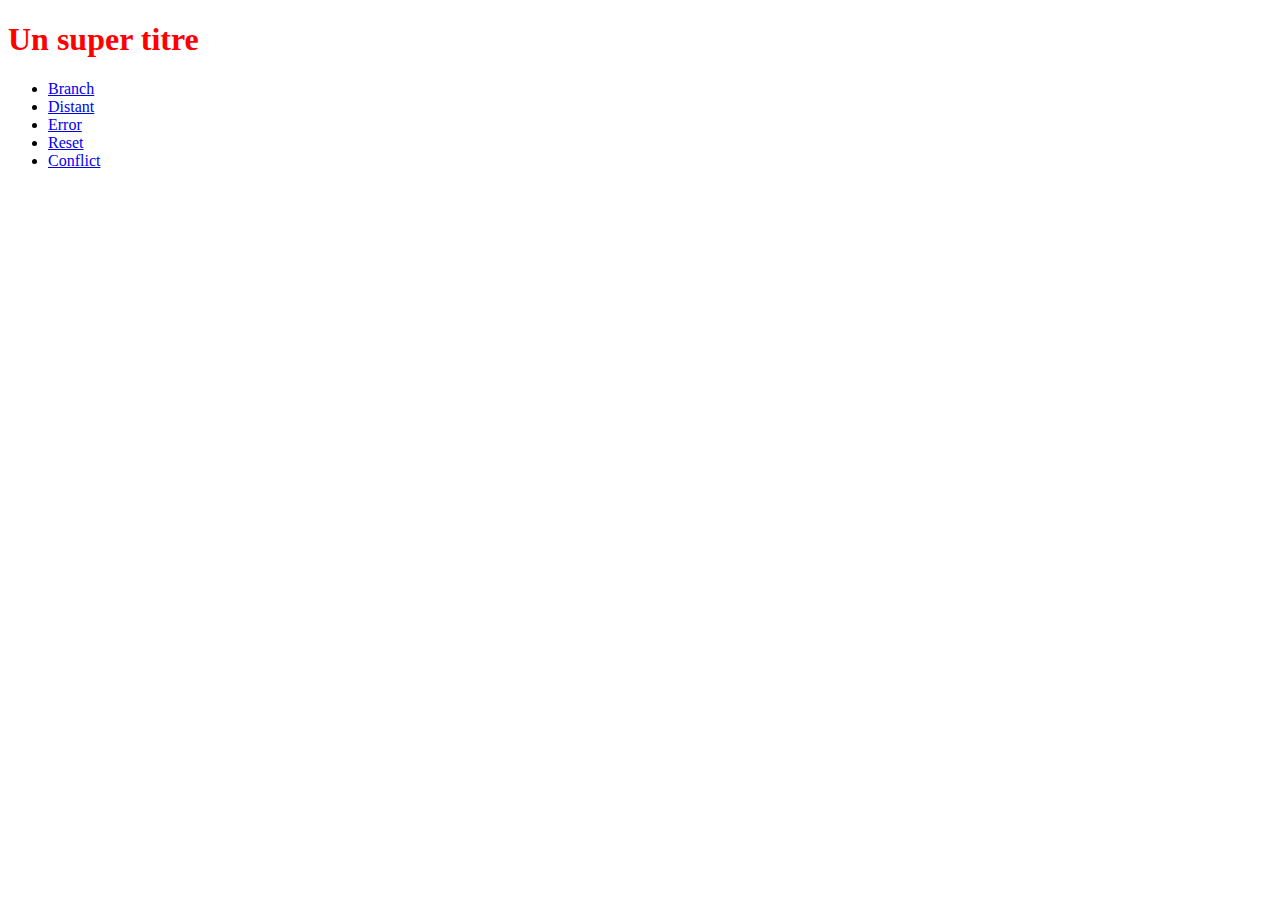
<file: index.html>
<!DOCTYPE html>
<html>
<head>
   <title></title>
   <link rel="stylesheet" type="text/css" href="style.css">
</head>
<body>
   <h1>Un super titre</h1>
   <ul>
      <li><a href="mybranch.html">Branch</a></li>
      <li><a href="distant.html">Distant</a></li>
      <li><a href="error.html">Error</a></li>
      <li><a href="reset.html">Reset</a></li>
      <li><a href="conflict.html">Conflict</a></li>
   </ul>
</body>
</html>
</file>
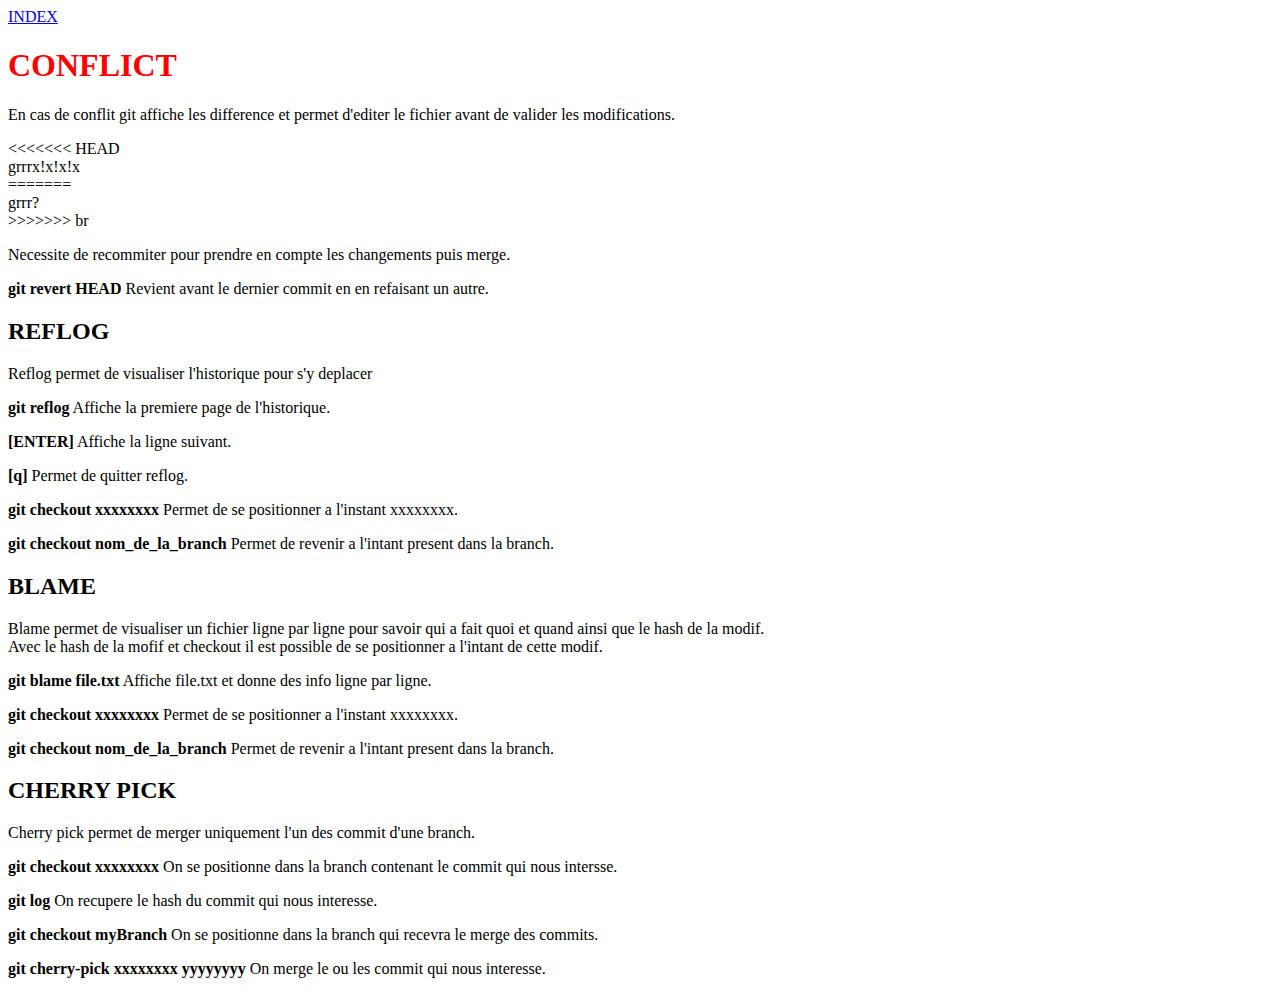
<file: conflict.html>
<!DOCTYPE html>
<html lang="en">
<head>
    <meta charset="UTF-8">
    <meta http-equiv="X-UA-Compatible" content="IE=edge">
    <meta name="viewport" content="width=device-width, initial-scale=1.0">
    <link rel="stylesheet" type="text/css" href="style.css">
    <title>CONFLICT</title>
</head>
<body>
    <a href="index.html">INDEX</a>
    <h1>CONFLICT</h1>
    
    <p>En cas de conflit git affiche les difference et permet d'editer le fichier avant de valider les modifications. </p>
    <p>
        <<<<<<< HEAD  <br>
        grrrx!x!x!x <br>
        ======= <br>
        grrr? <br>
        >>>>>>> br <br>
    </p>
    <p>Necessite de recommiter pour prendre en compte les changements puis merge.</p>

    <p><strong>git revert HEAD</strong> Revient avant le dernier commit en en refaisant un autre.</p>
    
    <h2>REFLOG</h2>
    <p>Reflog permet de visualiser l'historique pour s'y deplacer</p>
    <p><strong>git reflog</strong> Affiche la premiere page de l'historique.</p>
    <p><strong>[ENTER]</strong> Affiche la ligne suivant.</p>
    <p><strong>[q]</strong> Permet de quitter reflog.</p>
    <p><strong>git checkout xxxxxxxx</strong> Permet de se positionner a l'instant xxxxxxxx.</p>
    <p><strong>git checkout nom_de_la_branch</strong> Permet de revenir a l'intant present dans la branch.</p>
    
    <h2>BLAME</h2>
    <p>
        Blame permet de visualiser un fichier ligne par ligne pour savoir qui a fait quoi et quand ainsi que le hash de la modif. <br>
        Avec le hash de la mofif et checkout il est possible de se positionner a l'intant de cette modif.
    </p>
    <p><strong>git blame file.txt</strong> Affiche file.txt et donne des info ligne par ligne.</p>
    <p><strong>git checkout xxxxxxxx</strong> Permet de se positionner a l'instant xxxxxxxx.</p>
    <p><strong>git checkout nom_de_la_branch</strong> Permet de revenir a l'intant present dans la branch.</p>

    
    <h2>CHERRY PICK</h2>
    <p>
        Cherry pick permet de merger uniquement l'un des commit d'une branch.
    </p>
    <p><strong>git checkout xxxxxxxx</strong> On se positionne dans la branch contenant le commit qui nous intersse.</p>
    <p><strong>git log</strong> On recupere le hash du commit qui nous interesse.</p>
    <p><strong>git checkout myBranch</strong> On se positionne dans la branch qui recevra le merge des commits.</p>
    <p><strong>git cherry-pick xxxxxxxx yyyyyyyy</strong> On merge le ou les commit qui nous interesse.</p>

    
    


</body>
</html>
</file>
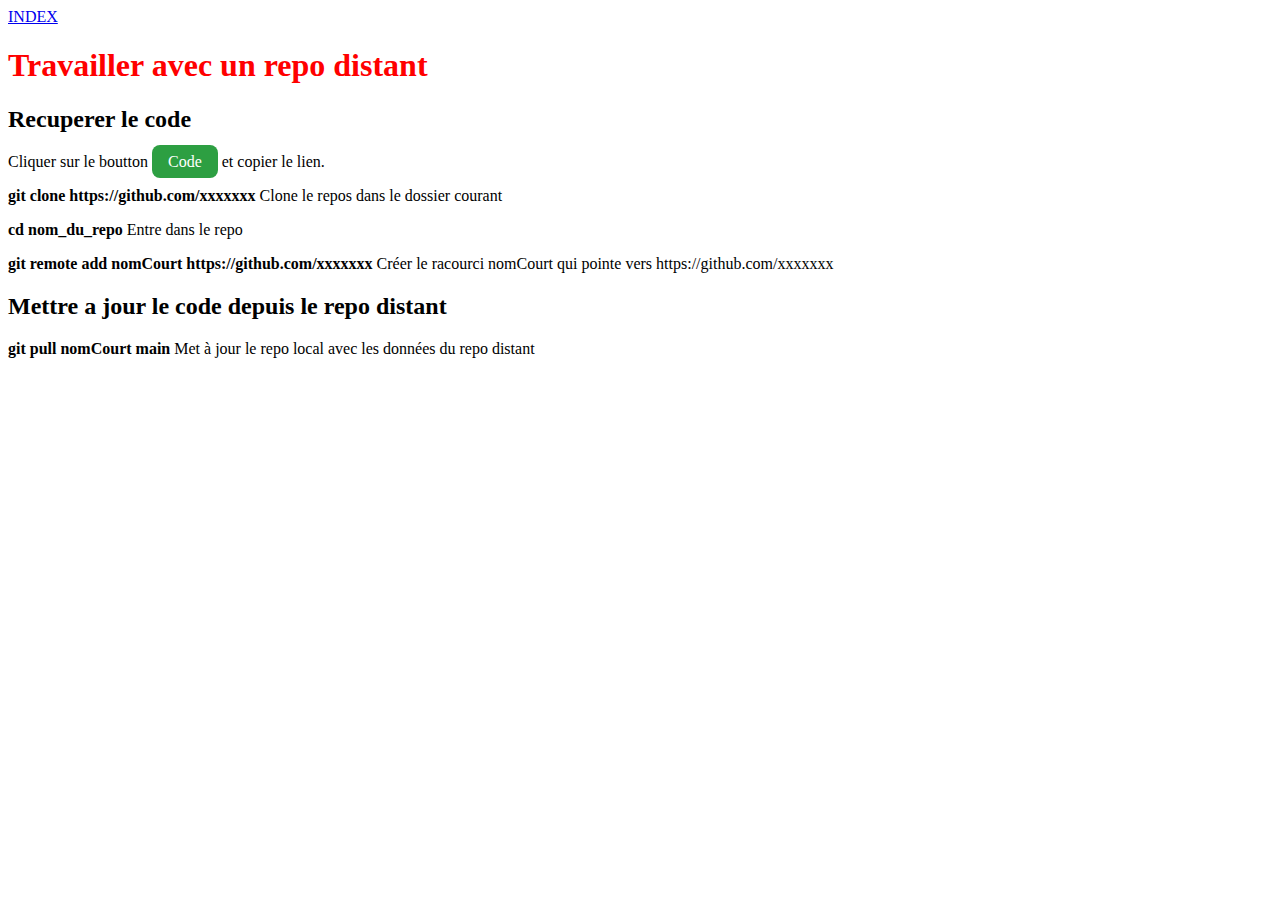
<file: distant.html>
<!DOCTYPE html>
<html lang="en">
<head>
    <meta charset="UTF-8">
    <meta http-equiv="X-UA-Compatible" content="IE=edge">
    <meta name="viewport" content="width=device-width, initial-scale=1.0">
    <link rel="stylesheet" type="text/css" href="style.css">
    <title>DISTANT</title>
</head>
<body>
    <a href="index.html">INDEX</a>
    <h1>Travailler avec un repo distant</h1>
    <h2>Recuperer le code</h2>
    <p>Cliquer sur le boutton <span class="badge git-green">Code</span> et copier le lien. </p>
    <p><strong>git clone https://github.com/xxxxxxx</strong> Clone le repos dans le dossier courant</p>
    <p><strong>cd nom_du_repo</strong> Entre dans le repo</p>
    <p><strong>git remote add nomCourt https://github.com/xxxxxxx</strong> Créer le racourci nomCourt qui pointe vers https://github.com/xxxxxxx</p>
    
    <h2>Mettre a jour le code depuis le repo distant</h2>
    <p><strong>git pull nomCourt main</strong> Met à jour le repo local avec les données du repo distant</p>



</body>
</html>
</file>
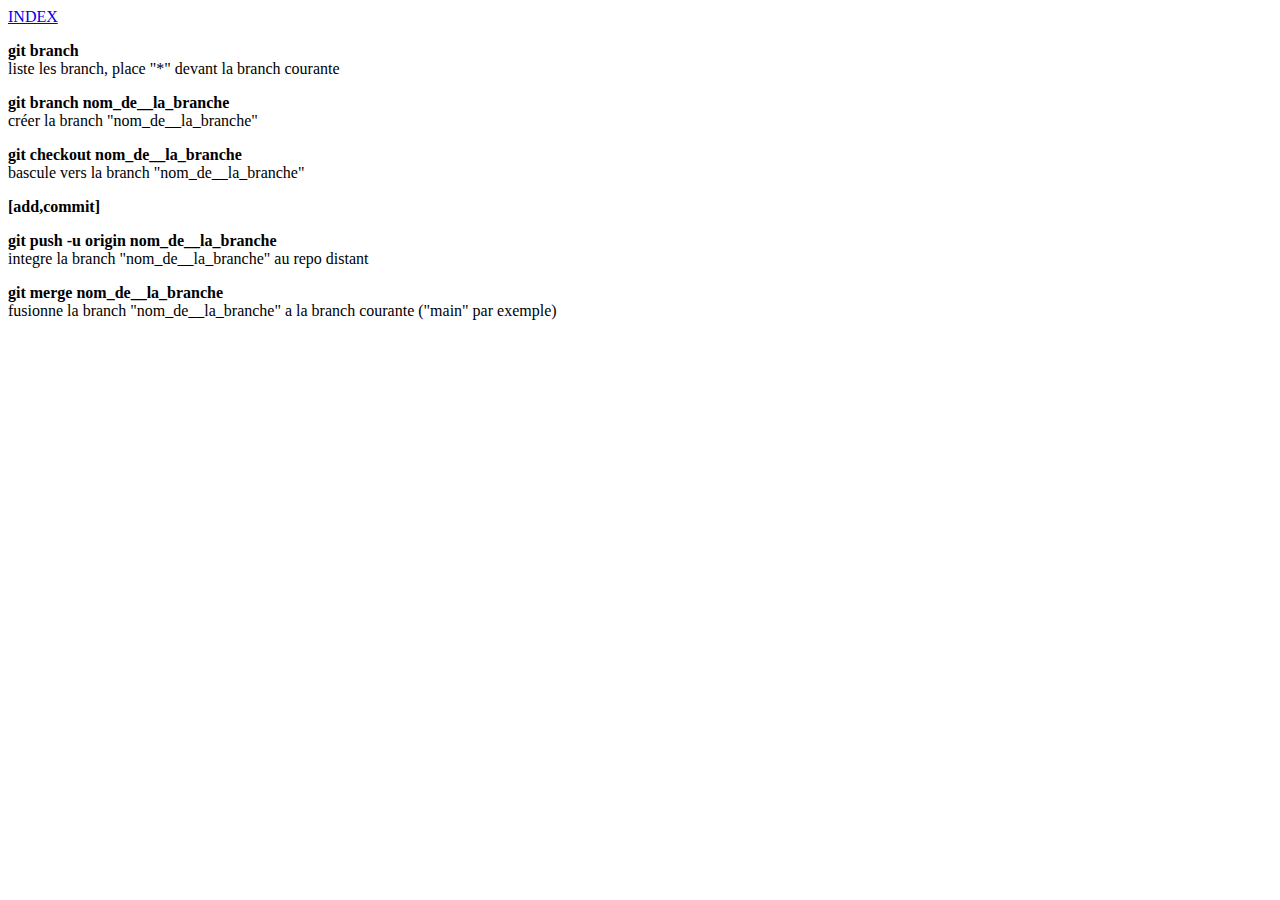
<file: mybranch.html>
<!DOCTYPE html>
<html lang="en">
<head>
    <meta charset="UTF-8">
    <meta http-equiv="X-UA-Compatible" content="IE=edge">
    <meta name="viewport" content="width=device-width, initial-scale=1.0">
    <title>BRANCH</title>
</head>
<body>
    <a href="index.html">INDEX</a>
    <p><strong>git branch</strong><br>liste les branch, place "*" devant la branch courante</p>
    <p><strong>git branch nom_de__la_branche</strong><br>créer la branch "nom_de__la_branche"</p>
    <p><strong>git checkout nom_de__la_branche</strong><br>bascule vers la branch "nom_de__la_branche"</p>
    <p><strong>[add,commit]</strong></p>
    <p><strong>git push -u origin nom_de__la_branche</strong><br>integre la branch "nom_de__la_branche" au repo distant</p>
    <p><strong>git merge nom_de__la_branche</strong><br>fusionne la branch "nom_de__la_branche" a la branch courante ("main" par exemple)</p>
</body>
</html>
</file>
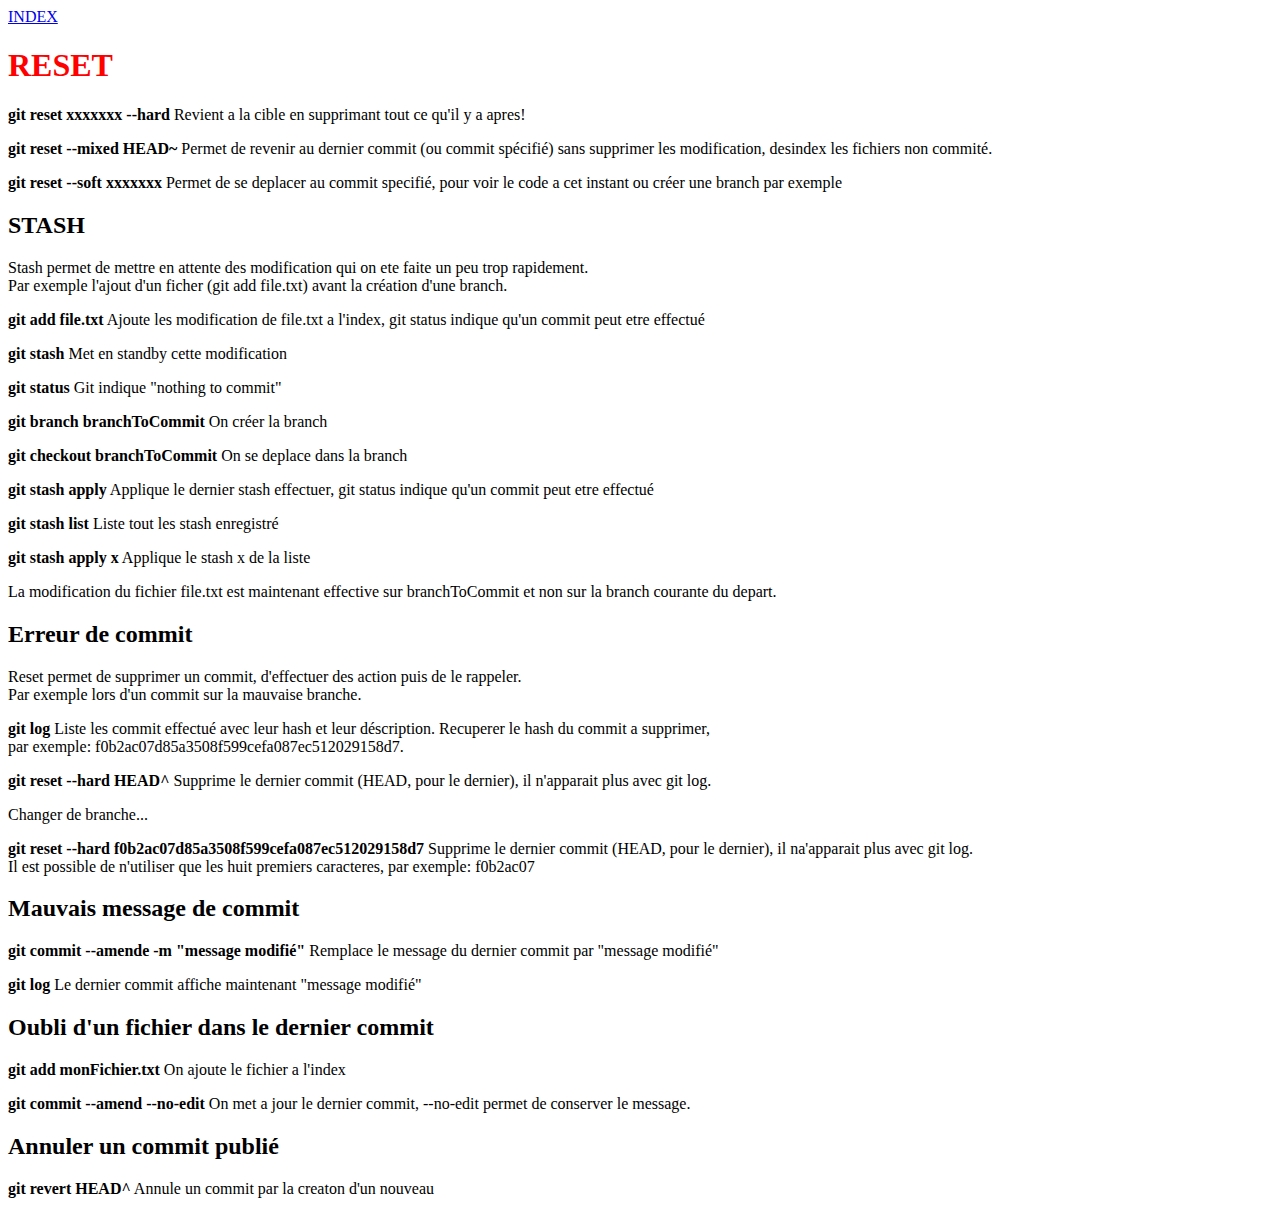
<file: reset.html>
<!DOCTYPE html>
<html lang="en">
<head>
    <meta charset="UTF-8">
    <meta http-equiv="X-UA-Compatible" content="IE=edge">
    <meta name="viewport" content="width=device-width, initial-scale=1.0">
    <link rel="stylesheet" type="text/css" href="style.css">
    <title>RESET</title>
</head>
<body>
    <a href="index.html">INDEX</a>
    <h1>RESET</h1>
    <p><strong>git reset xxxxxxx --hard</strong> Revient a la cible en supprimant tout ce qu'il y a apres!</p>
    <p><strong>git reset --mixed HEAD~</strong> Permet de revenir au dernier commit (ou commit spécifié) sans supprimer les modification, desindex les fichiers non commité.</p>
    <p><strong>git reset --soft xxxxxxx</strong> Permet de se deplacer au commit specifié, pour voir le code a cet instant ou créer une branch par exemple</p>
    
    <h2>STASH</h2>
    <p>
        Stash permet de mettre en attente des modification qui on ete faite un peu trop rapidement. <br>
        Par exemple l'ajout d'un ficher (git add file.txt) avant la création d'une branch.   
    </p>
    <p><strong>git add file.txt</strong> Ajoute les modification de file.txt a l'index, git status indique qu'un commit peut etre effectué</p>
    <p><strong>git stash</strong> Met en standby cette modification</p>
    <p><strong>git status</strong> Git indique "nothing to commit"</p>
    <p><strong>git branch branchToCommit</strong> On créer la branch</p>
    <p><strong>git checkout branchToCommit</strong> On se deplace dans la branch</p>
    <p><strong>git stash apply</strong> Applique le dernier stash effectuer, git status indique qu'un commit peut etre effectué</p>
    <p><strong>git stash list</strong> Liste tout les stash enregistré</p>
    <p><strong>git stash apply x</strong> Applique le stash x de la liste</p>
    <p>
        La modification du fichier file.txt est maintenant effective sur branchToCommit et non sur la branch courante du depart.
    </p>
    
    <h2>Erreur de commit</h2>
    <p>
        Reset permet de supprimer un commit, d'effectuer des action puis de le rappeler. <br>
        Par exemple lors d'un commit sur la mauvaise branche.   
    </p>
    <p><strong>git log</strong> Liste les commit effectué avec leur hash et leur déscription. Recuperer le hash du commit a supprimer, <br> par exemple: f0b2ac07d85a3508f599cefa087ec512029158d7.</p>
    <p><strong>git reset --hard HEAD^</strong> Supprime le dernier commit (HEAD, pour le dernier), il n'apparait plus avec git log.</p>
    <p>Changer de branche...</p>
    <p><strong>git reset --hard f0b2ac07d85a3508f599cefa087ec512029158d7</strong> Supprime le dernier commit (HEAD, pour le dernier), il na'apparait plus avec git log. <br> Il est possible de n'utiliser que les huit premiers caracteres, par exemple: f0b2ac07</p>
    
    
    <h2>Mauvais message de commit</h2>
    <p><strong>git commit --amende -m "message modifié"</strong> Remplace le message du dernier commit par "message modifié"</p>
    <p><strong>git log</strong> Le dernier commit affiche maintenant "message modifié"</p>
    
    
    <h2>Oubli d'un fichier dans le dernier commit</h2>
    <p><strong>git add monFichier.txt</strong> On ajoute le fichier a l'index</p>
    <p><strong>git commit --amend --no-edit</strong> On met a jour le dernier commit, --no-edit permet de conserver le message.</p>
    
    <h2>Annuler un commit publié</h2>
    <p><strong>git revert HEAD^</strong> Annule un commit par la creaton d'un nouveau</p>
    


</body>
</html>
</file>
<file: style.css>
h1 {
    color: red;
 }
 .badge{
    border-radius: .5em;
    padding: .5em 1em;
 } 
 .git-green{
     background-color: #2d9f42;
     color: white;
 }
</file>
